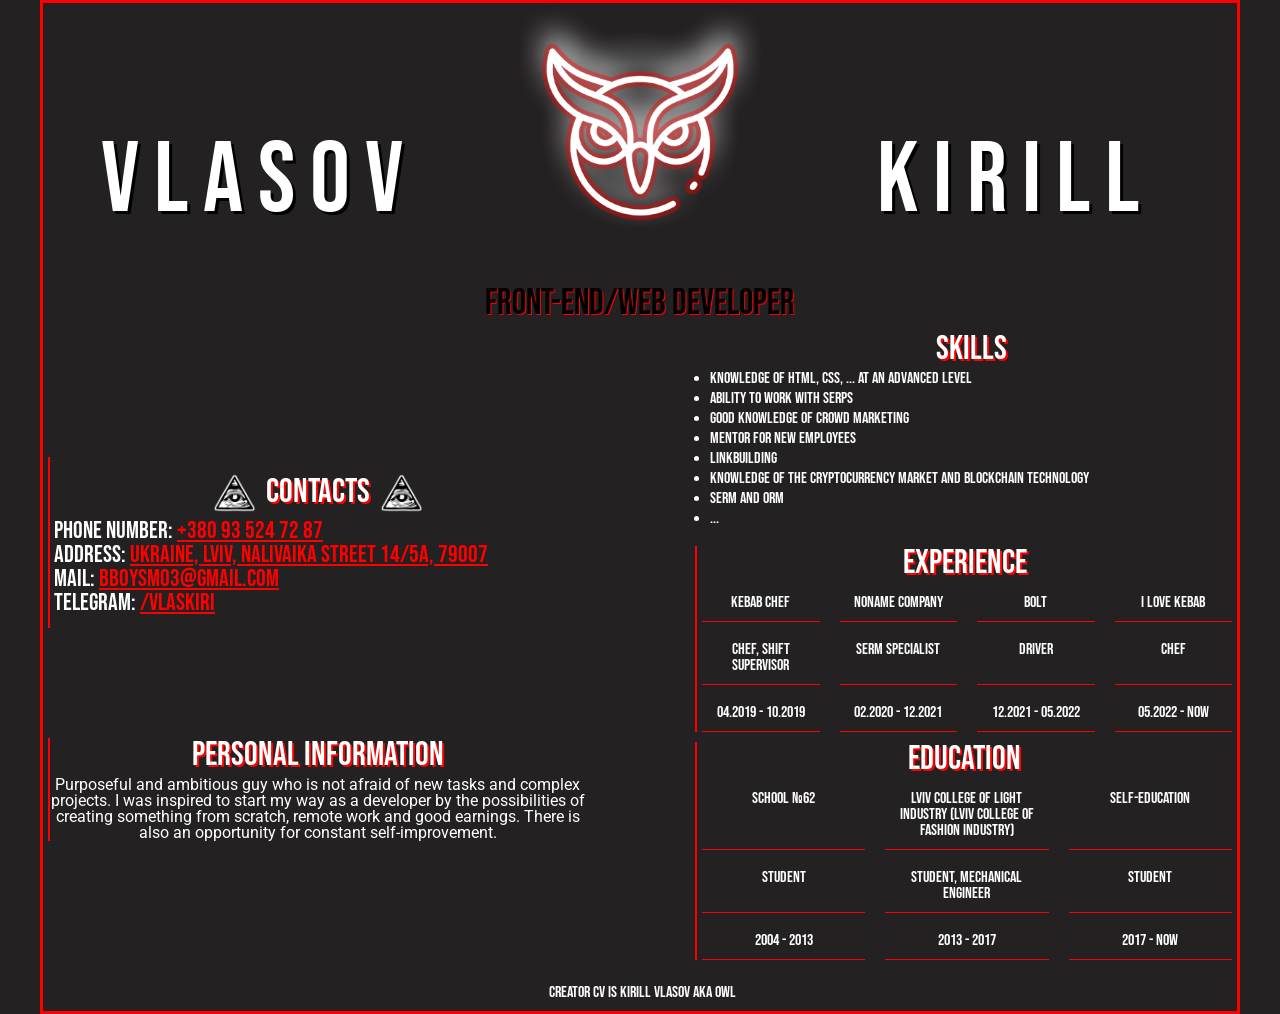
<file: index.html>
<!doctype html>
<html lang="en">
<head>
    <meta charset="UTF-8">
    <meta name="viewport" content="width=device-width, user-scalable=no, initial-scale=1.0, maximum-scale=1.0, minimum-scale=1.0">
    <title>CV VLASOV KIRILL</title>
    <link href="assets/styles/reset.css" rel="stylesheet">
    <link href="assets/styles/header.css" rel="stylesheet">
    <link href="assets/styles/main.css" rel="stylesheet">
    <link href="assets/styles/components.css" rel="stylesheet">
    <link href="assets/styles/footer.css" rel="stylesheet">
    <link rel="preconnect" href="https://fonts.googleapis.com">
    <link rel="preconnect" href="https://fonts.gstatic.com" crossorigin>
    <link href="https://fonts.googleapis.com/css2?family=Bebas+Neue&display=swap" rel="stylesheet">
    <link rel="preconnect" href="https://fonts.googleapis.com">
    <link rel="preconnect" href="https://fonts.gstatic.com" crossorigin>
    <link href="https://fonts.googleapis.com/css2?family=Roboto:ital,wght@1,300&display=swap" rel="stylesheet">
</head>
<body>
<div class="cv">
    <header class="header-image">
        <div class="header">
            <span>Vlasov</span>
            <img src="assets/image/OWL.png" alt="owl image" class="avatar">
            <span>Kirill</span>
        </div>
        <h1>Front-End/Web Developer</h1>
    </header>
<main class="main">
    <section class="section-left">
        <div class="contacts">
            <div class="image-glass">
                <img src="assets/image/glas.png" alt="glass" class="glass-1">
                <h2 class="title">Contacts</h2>
                <img src="assets/image/glas.png" alt="glass" class="glass-2">
            </div>
                <span>Phone number: <a href="tel:+380935247287"> +380 93 524 72 87</a></span>
                <span>Address: <a href="https://goo.gl/maps/vkyfWQnYKJ6B3HQ1A" target="_blank"> Ukraine, Lviv, Nalivaika street 14/5a, 79007</a></span>
                <span>Mail: <a href="mailto:bboysmo3@gmail.com">bboysmo3@gmail.com</a></span>
                <span>Telegram: <a href="https://t.me/vlaskiri" target="_blank">/vlaskiri</a></span>
        </div>
        <div class="person-info">
            <h2 class="title">Personal Information</h2>
                <p>Purposeful and ambitious guy who is not afraid of new tasks and complex projects. I was inspired to start my way as a developer by the possibilities of creating something from scratch, remote work and good earnings. There is also an opportunity for constant self-improvement.</p>
        </div>
    </section>
    <section class="section-right">
        <article class="skills">
        <h2 class="title">Skills</h2>
            <ul class="list">
                <li>Knowledge of HTML, CSS, ... at an advanced level</li>
                <li>Ability to work with SERPs</li>
                <li>Good knowledge of crowd marketing</li>
                <li>Mentor for new employees</li>
                <li>Linkbuilding</li>
                <li>Knowledge of the cryptocurrency market and blockchain technology</li>
                <li>SERM and ORM</li>
                <li>...</li>
            </ul>
        </article>
        <article class="experience">
        <h2 class="title">Experience</h2>
            <div class="table-exp">
                <div class="table-row">
                    <div class="table-column">Kebab Chef</div>
                    <div class="table-column">NoName Company</div>
                    <div class="table-column">Bolt</div>
                    <div class="table-column">I Love Kebab</div>
                </div>
                <div class="table-row">
                    <div class="table-column">Chef, shift supervisor</div>
                    <div class="table-column">SERM specialist</div>
                    <div class="table-column">Driver</div>
                    <div class="table-column">Chef</div>
                </div>
                <div class="table-row">
                    <div class="table-column">04.2019 - 10.2019</div>
                    <div class="table-column">02.2020 - 12.2021</div>
                    <div class="table-column">12.2021 - 05.2022</div>
                    <div class="table-column">05.2022 - now</div>
                </div>
            </div>
        </article>
        <article class="education">
        <h2 class="title">Education</h2>
            <div class="table-edu">
                <div class="table-row">
                    <div class="table-column">School №62</div>
                    <div class="table-column">Lviv College of Light Industry (Lviv College of Fashion Industry)</div>
                    <div class="table-column">Self-education</div>
                </div>
                <div class="table-row">
                    <div class="table-column">Student</div>
                    <div class="table-column">Student, mechanical engineer</div>
                    <div class="table-column">Student</div>
                </div>
                <div class="table-row">
                    <div class="table-column">2004 - 2013</div>
                    <div class="table-column">2013 - 2017</div>
                    <div class="table-column">2017 - now</div>
                </div>
            </div>
        </article>
    </section>
</main>
    <footer>
        <span>Creator CV is Kirill Vlasov aka Owl</span>
    </footer>
</div>

</body>
</html>
</file>
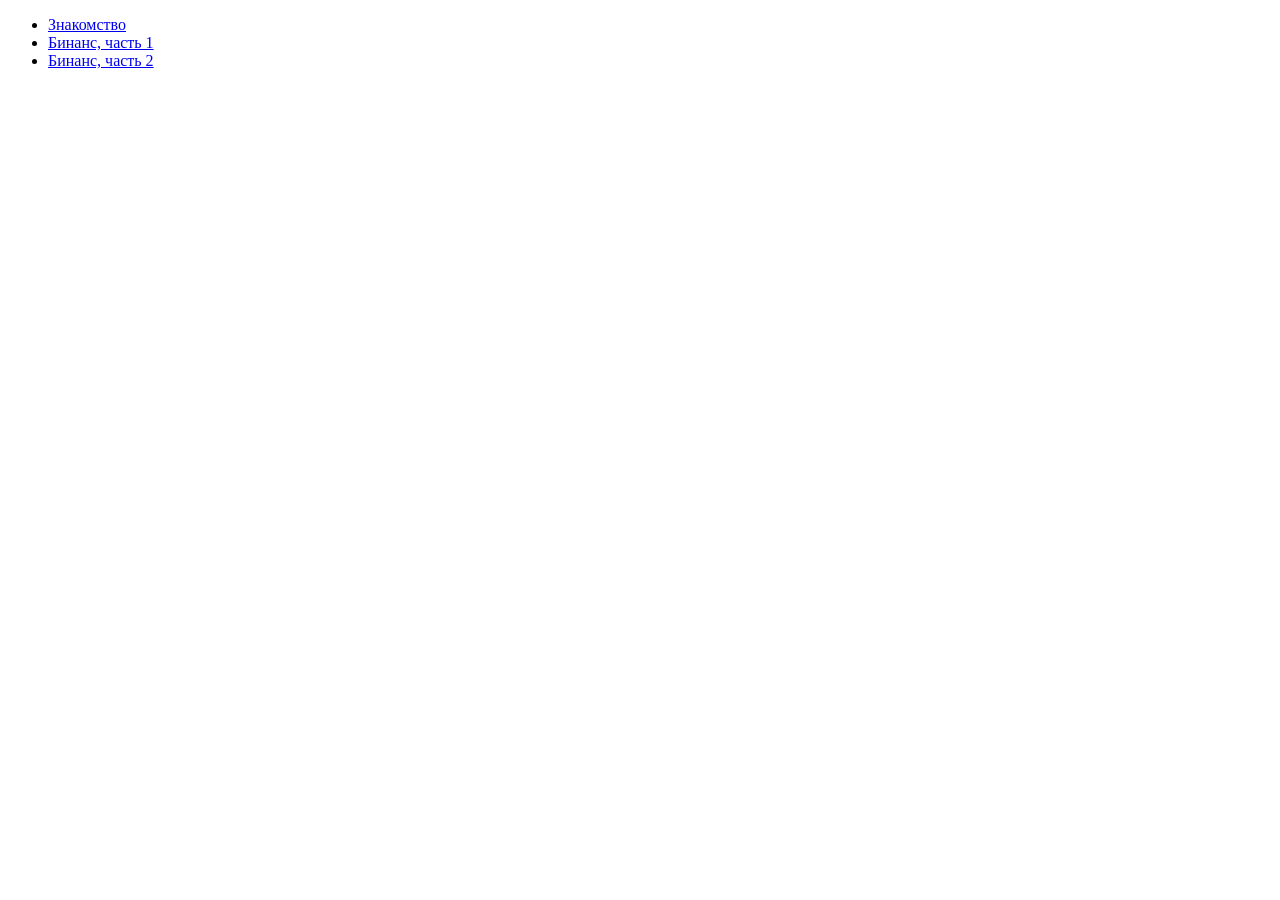
<file: youtube.html>
<!DOCTYPE html>
<html lang="en">
<head>
    <meta charset="UTF-8">
    <title>Youtube</title>
</head>
<body>
    <ul>
<li><a href="https://www.youtube.com/watch?v=YCcUZ103gM8">Знакомство</a></li>
<li><a href="https://www.youtube.com/watch?v=z5OH8t2yCvM">Бинанс, часть 1</a></li>
<li><a href="https://www.youtube.com/watch?v=r1aykDVz6LY">Бинанс, часть 2</a></li>
    </ul>

</body>
</html>
</file>
<file: assets/styles/header.css>
.header-image {
    background-image: url("https://vlaskiri.github.io/cv-new/assets/image/Everest.jpg");
    background-repeat: no-repeat;
    background-position: center;
}

.avatar {
    padding: 1px 1px 1px 1px;
    display: block;
    width: 250px;
}

.header {
    display: flex;
    justify-content: space-around;
    align-items: flex-end;
    font-size: 100px;
    letter-spacing: 15px;
    text-shadow: black 3px 3px;
}

.header span {
    width: 310px;
}

h1 {
    font-size: 36px;
    text-align: center;
    margin-top: 55px;
    color: black;
    text-shadow: red 1px 1px;
}
</file>
<file: assets/styles/main.css>
body {
    background-color: #232121;
    color: white;
    font-family: 'Bebas Neue', cursive;
}

.cv {
    max-width: 1200px;
    margin: 0px auto;
    border: red solid;

}

.main {
    display: flex;
    gap: 100px;
    align-items: center;
}

.contacts {
    border-left: red solid 2px;
    margin-bottom: 110px;
    padding: 13px 0;
    font-size: 24px;
    text-align: left;
}

.image-glass {
    display: flex;
    justify-content: center;
    align-items: flex-end;
    margin-bottom: 5px;
    gap: 10px;
}

.glass-1 {
    width: 43px;
    top: -7px;
    left: 169px;
}

.glass-2 {
    width: 43px;
    top: -7px;
    left: 323px;
}

.person-info {
    border-left: red solid 2px;
}

.skills {
    padding-left: 15px;
    padding-bottom: 10px;
    margin-bottom: 5px;
    text-align: left;
}

.experience {
    border-left: red solid 2px;
    margin-bottom: 10px;
    text-align: center;
}

.education {
    border-left: red solid 2px;
    text-align: center;
}

.table-row {
    display: flex;
    flex-basis: 100%;
    justify-content: space-around;
    gap: 15px;
    margin-bottom: 10px;
}

.table-column {
    padding: 10px;
    margin-left: 5px;
    flex: 1;
    border-bottom: red solid 1px;
}

.section-left, .section-right {
    flex-basis: 45%;
    text-align: center;
    margin: 5px 5px;
}


@media (max-width: 1024px) {
    .main {
        display: block;
        text-align: center;
    }

    .contacts {
        margin-bottom: 10px;
        text-align: center;
    }

    .avatar {
        display: none;
    }

    h1 {
        margin-top: 0px;
    }

}

@media (max-width: 768px) {
    .header {
        display: flex;
        flex-direction: column;
        align-items: center;
        text-align: center;
        font-size: 38px;
        margin: 0px auto;
        width: auto;
    }

}
</file>
<file: assets/styles/components.css>
a:link {
    color: red;
}

a:visited {
    color: gray;
}

a:hover {
    color: #b30007;
}

span {
    display: block;
    padding-left: 4px;
}

p {
    font-family: 'Roboto', sans-serif;
}

.title {
    margin: 5px 0px;
    font-size: 34px;
    text-shadow: red 2px 2px;
    text-align: center;
    line-height: 1;
    display: block;
}

.list {
    list-style-type: disc;
}

.list li {
    padding-bottom: 4px;
}
</file>
<file: assets/styles/footer.css>
footer {
    text-align: center;
    padding: 10px 0px;
}
</file>
